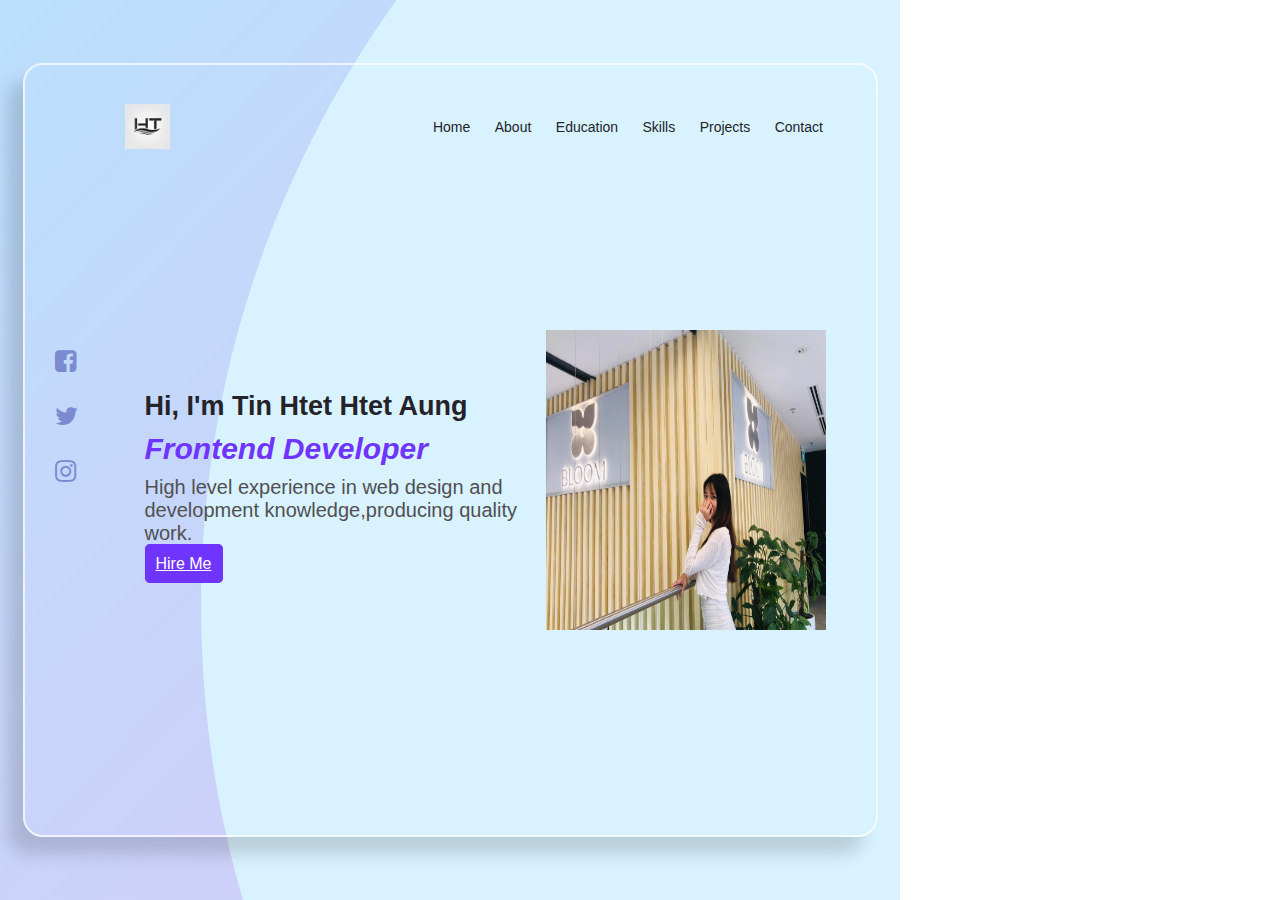
<file: index.html>
<!DOCTYPE html>
<html lang="en">
<head>
    <meta charset="UTF-8">
    <meta http-equiv="X-UA-Compatible" content="IE=edge">
    <meta name="viewport" content="width=device-width, initial-scale=1.0">
    <title>Portfolio</title>
    <link rel="stylesheet" href="portfolio.css">
    <link rel="stylesheet" href="https://cdn.jsdelivr.net/npm/bootstrap@5.3.2/dist/css/bootstrap.min.css" integrity="sha384-T3c6CoIi6uLrA9TneNEoa7RxnatzjcDSCmG1MXxSR1GAsXEV/Dwwykc2MPK8M2HN" crossorigin="anonymous">
    <link rel="stylesheet" href="https://cdnjs.cloudflare.com/ajax/libs/font-awesome/4.7.0/css/font-awesome.min.css">
</head>
<body>
    <div class="container">

        <div class="box">
            <nav>
                <icon class="logo"><img class="rounded-circle" src="htetlogo.jpg"style="width:45px;height:45px;" ></icon>
                <ul>
                    <li><a href="index.html">Home</a></li>
                    <li><a href="about.html">About</a></li>
                    <li><a href="edu.html">Education</a></li>
                    <li><a href="skill.html">Skills</a></li>
                    <li><a href="project.html">Projects</a></li>
                    <li><a href="contact.html">Contact</a></li>
                </ul>
            </nav>
            <div class="contains">
                <div class="section-1">
                    <h1>Hi, I'm Tin Htet Htet Aung</h1>
                    <div><h3 style="font-weight: bold;font-style: italic; ">Frontend Developer</h3></div>
                    <p>High level experience in web design and
                        development knowledge,producing quality work.</p>
                    <a class="btn" href="" style="padding: 10px;margin: 10px 0px;" >Hire Me</a>
                </div>

                <div class="section-2">
                    <img class="rounded-circle" src="portfolio.jpg">
                </div>

                <div class="section-3">
                    <a href="#"><i class="fa fa-facebook-square"></i></a>
                    <a href="#"><i class="fa fa-twitter"></i></a>
                    <a href="#"><i class="fa fa-instagram"></i></a>
                </div>

            </div>
        </div>
    </div>
</body>
</html>
</file>
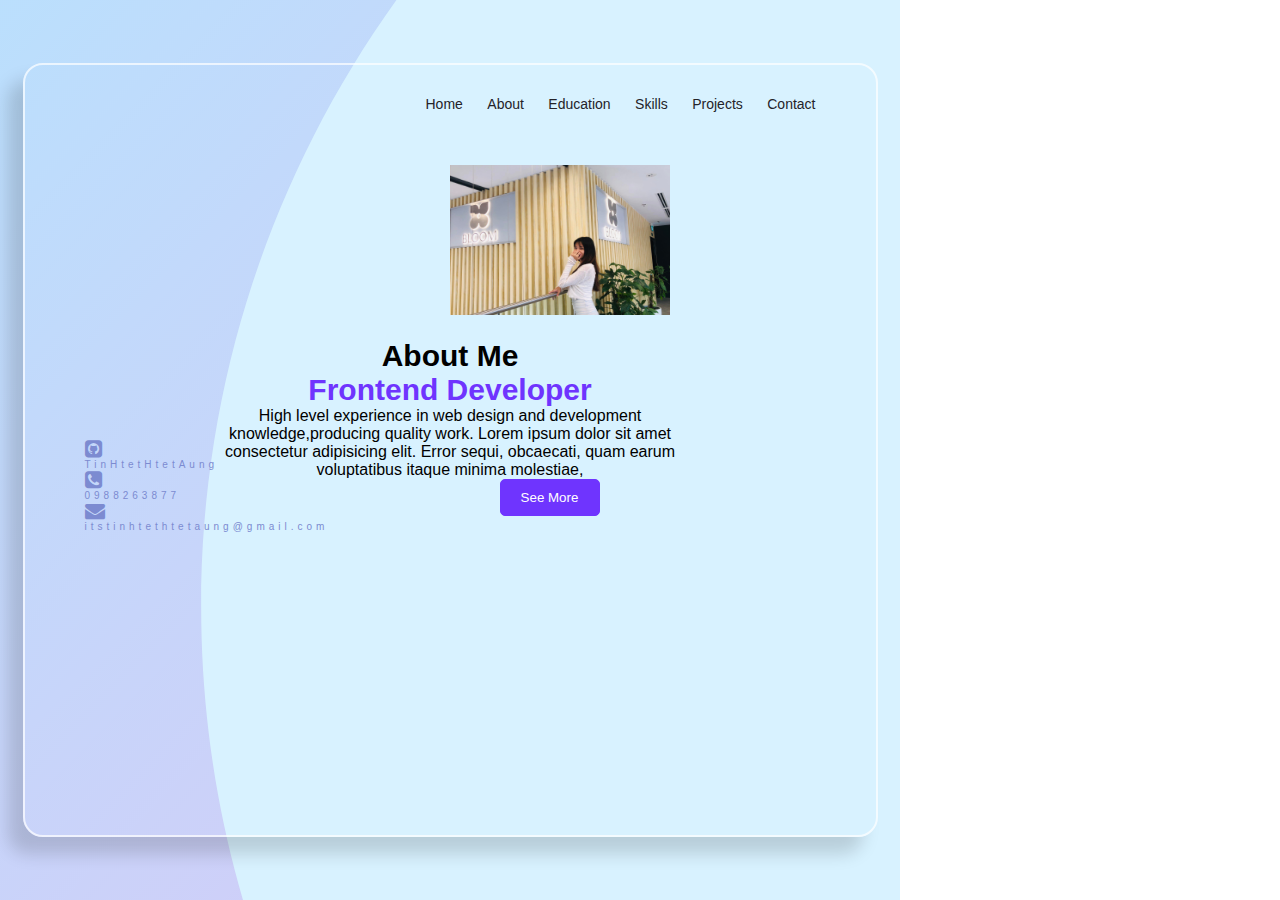
<file: about.html>
<!DOCTYPE html>
<html lang="en">
<head>
    <meta charset="UTF-8">
    <meta name="viewport" content="width=device-width, initial-scale=1.0">
    <title>Document</title>
    <link rel="stylesheet" href="about.css">
    
    <link rel="stylesheet" href="https://cdnjs.cloudflare.com/ajax/libs/font-awesome/4.7.0/css/font-awesome.min.css">
    <link rel="stylesheet" href="https://cdn.jsdelivr.net/npm/bootstrap@5.3.2/dist/css/bootstrap.min.css" integrity="sha384-T3c6CoIi6uLrA9TneNEoa7RxnatzjcDSCmG1MXxSR1GAsXEV/Dwwykc2MPK8M2HN" crossorigin="anonymous">

</head>
<body>
    <div class="container">
        <div class="box" style="padding: 100px 200px;">
            <nav>
                <ul>
                    <li><a href="index.html">Home</a></li>
                    <li><a href="about.html">About</a></li>
                    <li><a href="edu.html">Education</a></li>
                    <li><a href="skill.html">Skills</a></li>
                    <li><a href="project.html">Projects</a></li>
                    <li><a href="contact.html">Contact</a></li>
                </ul>
            </nav>
            <div class="icon">
                <i class="fa fa-github-square"></i><span>TinHtetHtetAung</span>
                    <i class="fa fa-phone-square"></i><span>0988263877</span>
                    <i class="fa fa-envelope"></i> <span>itstinhtethtetaung@gmail.com</span>
            </div>  
            <img src="portfolio.jpg" class="rounded-circle" style="width: 220px;height: 150px;">               
            <h1 style="font-size: 30px;text-align: center; ">About Me</h1>
            <h3 style="font-size: 30px;color: #6f34fe;text-align: center;">Frontend Developer</h3>
            <p style="text-align: center;">High level experience in web design and
                development knowledge,producing quality work.
            Lorem ipsum dolor sit amet consectetur adipisicing elit. Error sequi, obcaecati, quam earum voluptatibus itaque minima molestiae,</p>
                <button style="padding: 10px;width: 100px;margin-left: 275px;border-radius: 5px;">See More</button>
                 
    </div>    
</body>
</html>
</file>
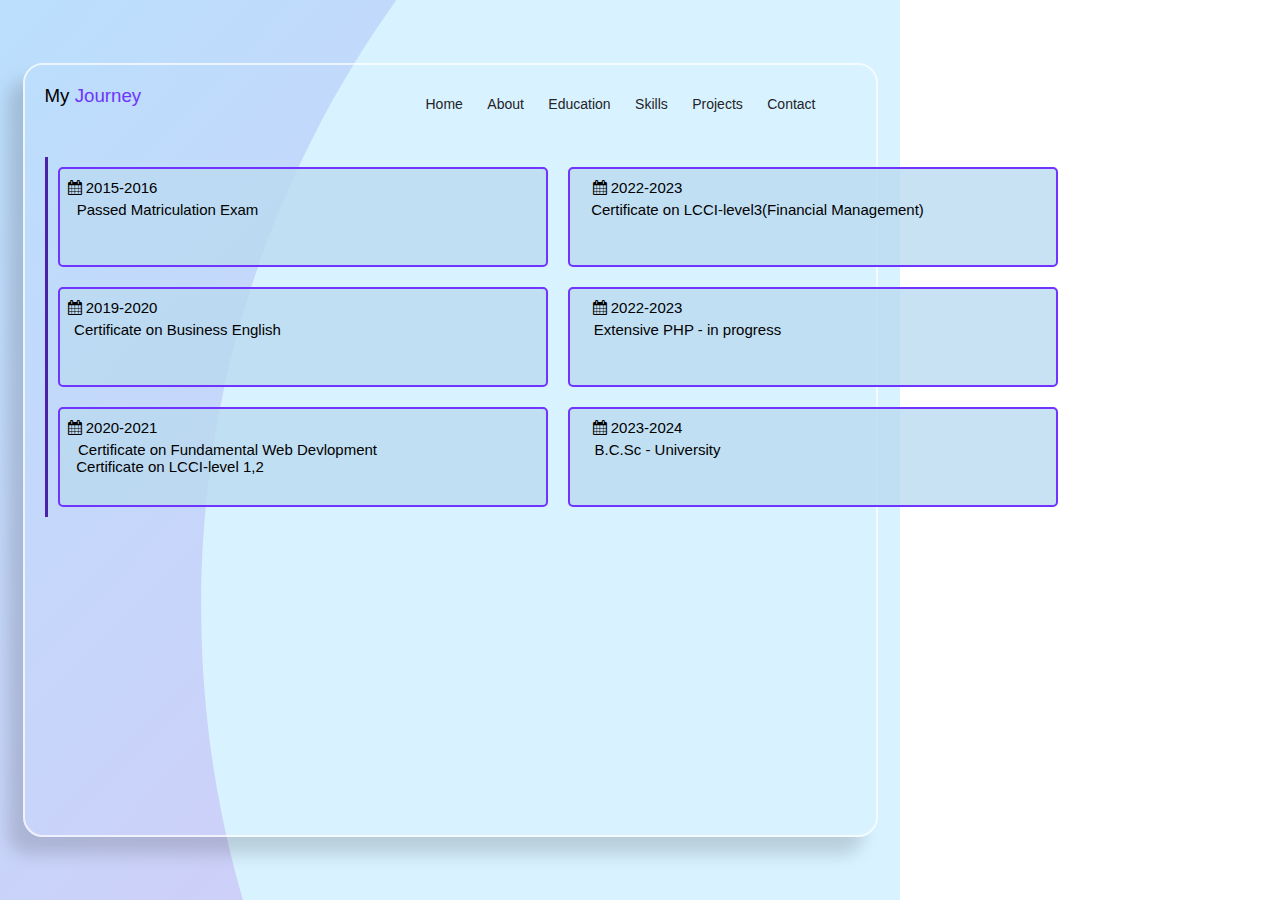
<file: edu.html>
<!DOCTYPE html>
<html lang="en">
<head>
    <meta charset="UTF-8">
    <meta name="viewport" content="width=device-width, initial-scale=1.0">
    <title>Document</title>
    <link rel="stylesheet" href="edu.css">
    <link rel="stylesheet" href="https://cdnjs.cloudflare.com/ajax/libs/font-awesome/4.7.0/css/font-awesome.min.css">
    <link rel="stylesheet" href="https://cdn.jsdelivr.net/npm/bootstrap@5.3.2/dist/css/bootstrap.min.css" integrity="sha384-T3c6CoIi6uLrA9TneNEoa7RxnatzjcDSCmG1MXxSR1GAsXEV/Dwwykc2MPK8M2HN" crossorigin="anonymous">
</head>
<body>
    <div class="container">
        <div class="box">
            <nav>
                <ul>
                    <li><a href="index.html">Home</a></li>
                    <li><a href="about.html">About</a></li>
                    <li><a href="edu.html">Education</a></li>
                    <li><a href="skill.html">Skills</a></li>
                    <li><a href="project.html">Projects</a></li>
                    <li><a href="contact.html">Contact</a></li>
                </ul>
            </nav> 
                <h3>My <span style="color:#6f34fe;">Journey</span></h3>
                <div class="content" style="margin-top: 50px;border-left-style: inset; border-left-color: #6f34fe;">
                    <div>
                        <span style="margin-right: 380px;"><i class="fa fa-calendar"></i>&nbsp;2015-2016</span>
                        <p style="margin-right: 270px; padding-top: 5px;">Passed Matriculation Exam </p>
                    </div>
                    <div><span style="margin-right: 350px;"><i class="fa fa-calendar"></i>&nbsp;2022-2023</span>
                        <p style="margin-right: 110px; padding-top: 5px;">Certificate on LCCI-level3(Financial Management)</p>
                    </div>
                    <div><span style="margin-right: 380px;"><i class="fa fa-calendar"></i>&nbsp;2019-2020</span>
                        <p style="margin-right: 250px;padding-top: 5px;">Certificate on Business English</p>
                    </div>               
                    <div><span style="margin-right: 350px;"><i class="fa fa-calendar"></i>&nbsp;2022-2023</span>
                        <p style="margin-right: 250px; padding-top: 5px;">Extensive PHP - in progress</p>
                    </div>
                    <div><span style="margin-right: 380px;"><i class="fa fa-calendar"></i>&nbsp;2020-2021</span>
                        <p style="margin-right:150px;padding-top: 5px;"> Certificate on Fundamental Web Devlopment<br>
                            <span style="margin-right:130px;margin-left: 15px;">Certificate on LCCI-level 1,2</span> </p>
                    </div>
                    <div><span style="margin-right: 350px;"><i class="fa fa-calendar"></i>&nbsp;2023-2024</span>
                        <p style="margin-right: 310px;padding-top: 5px;">B.C.Sc - University</p>
                    </div>
                </div>
        </div>
    </div>
    
</body>
</html>
</file>
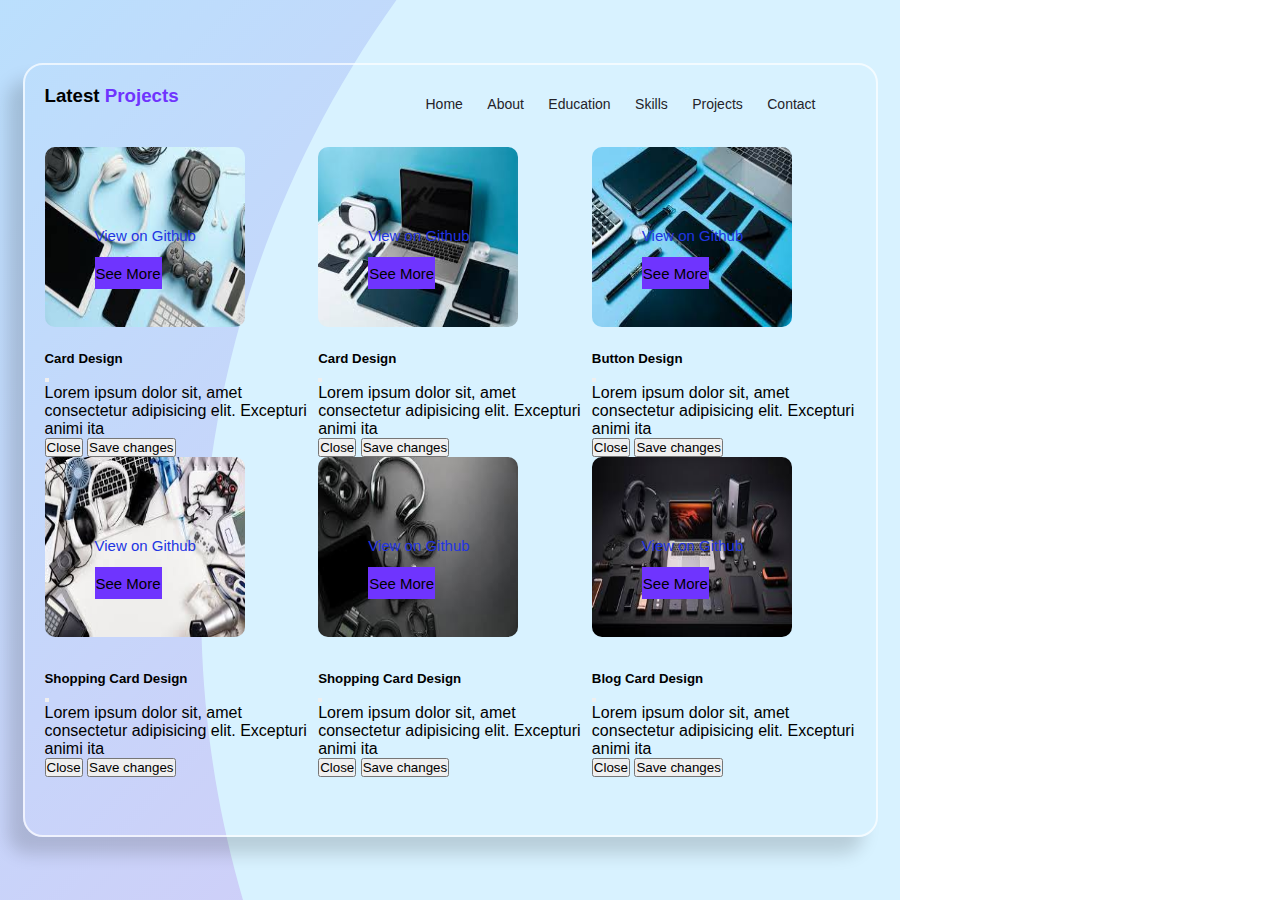
<file: project.html>
<!DOCTYPE html>
<html lang="en">
<head>
    <meta charset="UTF-8">
    <meta name="viewport" content="width=device-width, initial-scale=1.0">
    <title>Projects</title>
    <link rel="stylesheet" href="project.css">
    <link rel="stylesheet" href="https://cdn.jsdelivr.net/npm/bootstrap@5.3.2/dist/css/bootstrap.min.css" integrity="sha384-T3c6CoIi6uLrA9TneNEoa7RxnatzjcDSCmG1MXxSR1GAsXEV/Dwwykc2MPK8M2HN" crossorigin="anonymous">
    <link rel="stylesheet" href="https://cdnjs.cloudflare.com/ajax/libs/font-awesome/4.7.0/css/font-awesome.min.css">
    <script src="https://cdn.jsdelivr.net/npm/bootstrap@5.3.3/dist/js/bootstrap.bundle.min.js" integrity="sha384-YvpcrYf0tY3lHB60NNkmXc5s9fDVZLESaAA55NDzOxhy9GkcIdslK1eN7N6jIeHz" crossorigin="anonymous"></script>

</head>
<body>
    <div class="container">
        <div class="box">
            <nav>
                <ul>
                    <li><a href="index.html">Home</a></li>
                    <li><a href="about.html">About</a></li>
                    <li><a href="edu.html">Education</a></li>
                    <li><a href="skill.html">Skills</a></li>
                    <li><a href="project.html">Projects</a></li>
                    <li><a href="contact.html">Contact</a></li>
                </ul>
            </nav>
            <h3>Latest <span style="color: #6f34fe ;">Projects</span></h3>
            <div class="content1">
                <div class="img-box" style="position: relative;">
                    <a href="https://github.com/kaguraZee/cookingcard" style="position: absolute;font-size: 15px; top: 120px;left: 50px;color: rgb(34, 53, 226);text-decoration: none;">View on Github</a>

                    <img src="projects.jpg" style="width: 200px; height: 180px;">
                <!-- Button trigger modal -->
                    <button style="height: 3rem;height: 2rem;position: absolute;top: 150px;left: 50px;background-color: #6f34fe;
                    border: 1px solid #6f34fe;padding: 5px auto;font-size: 15px;" type="button" class="btn btn-primary" data-bs-toggle="modal" data-bs-target="#exampleModal">
                        See More
                    </button>
                    
                    <div class="modal fade" id="exampleModal" tabindex="-1" aria-labelledby="exampleModalLabel" aria-hidden="true">
                        <div class="modal-dialog">
                        <div class="modal-content">
                            <div class="modal-header">
                            <h5 class="modal-title" id="exampleModalLabel">Card Design</h5>
                            <button type="button" class="btn-close" data-bs-dismiss="modal" aria-label="Close"></button>
                            </div>
                            <div class="modal-body">
                            <p>Lorem ipsum dolor sit, amet consectetur adipisicing elit. Excepturi animi ita</p>
                            </div>
                            <div class="modal-footer">
                            <button type="button" class="btn btn-secondary" data-bs-dismiss="modal">Close</button>
                            <button type="button" class="btn btn-primary">Save changes</button>
                            </div>
                        </div>
                        </div>
                    </div>
                </div>
                <div class="img-box" style="position: relative;">
                    <a href="https://github.com/kaguraZee/gridcard" style="position: absolute;font-size: 15px; top: 120px;left: 50px;color: rgb(34, 53, 226);text-decoration: none;">View on Github</a>

                    <img src="projects1.jpg" style="width: 200px; height:  180px;">

                <!-- Button trigger modal -->
                    <button style="height: 3rem;height: 2rem;position: absolute;top: 150px;left: 50px;background-color: #6f34fe;
                    border: 1px solid #6f34fe;padding: 5px auto;font-size: 15px;" type="button" class="btn btn-primary" data-bs-toggle="modal" data-bs-target="#exampleModal">
                        See More
                    </button>
                    
                    <div class="modal fade" id="exampleModal" tabindex="-1" aria-labelledby="exampleModalLabel" aria-hidden="true">
                        <div class="modal-dialog">
                        <div class="modal-content">
                            <div class="modal-header">
                            <h5 class="modal-title" id="exampleModalLabel">Card Design</h5>
                            <button type="button" class="btn-close" data-bs-dismiss="modal" aria-label="Close"></button>
                            </div>
                            <div class="modal-body">
                            <p>Lorem ipsum dolor sit, amet consectetur adipisicing elit. Excepturi animi ita</p>
                            </div>
                            <div class="modal-footer">
                            <button type="button" class="btn btn-secondary" data-bs-dismiss="modal">Close</button>
                            <button type="button" class="btn btn-primary">Save changes</button>
                            </div>
                        </div>
                        </div>
                    </div>
                </div>
                <div class="img-box" style="position: relative;">
                    <a href="https://github.com/kaguraZee/button" style="position: absolute;font-size: 15px; top: 120px;left: 50px;color: rgb(34, 53, 226);text-decoration: none;">View on Github</a>
                    <img src="pro.jpg" style="width: 200px; height:  180px;">

                <!-- Button trigger modal -->
                    <button style="height: 3rem;height: 2rem;position: absolute;top: 150px;left: 50px;background-color: #6f34fe;
                    border: 1px solid #6f34fe;padding: 5px auto;font-size: 15px;" type="button" class="btn btn-primary" data-bs-toggle="modal" data-bs-target="#exampleModal">
                        See More
                    </button>
                    
                    <div class="modal fade" id="exampleModal" tabindex="-1" aria-labelledby="exampleModalLabel" aria-hidden="true">
                        <div class="modal-dialog">
                        <div class="modal-content">
                            <div class="modal-header">
                            <h5 class="modal-title" id="exampleModalLabel">Button Design</h5>
                            <button type="button" class="btn-close" data-bs-dismiss="modal" aria-label="Close"></button>
                            </div>
                            <div class="modal-body">
                            <p>Lorem ipsum dolor sit, amet consectetur adipisicing elit. Excepturi animi ita</p>
                            </div>
                            <div class="modal-footer">
                            <button type="button" class="btn btn-secondary" data-bs-dismiss="modal">Close</button>
                            <button type="button" class="btn btn-primary">Save changes</button>
                            </div>
                        </div>
                        </div>
                    </div>
                </div>
            </div>
            <div class="content2">
                <div class="img-box" style="position: relative;">
                    <a href="https://github.com/kaguraZee/productcard4" style="position: absolute;font-size: 15px; top: 80px;left: 50px;color: rgb(34, 53, 226);text-decoration: none;">View on Github</a>

                    <img src="project2.jpg" style="width: 200px; height:  180px;">

                <!-- Button trigger modal -->
                    <button style="height: 3rem;height: 2rem;position: absolute;top: 110px;left: 50px;background-color: #6f34fe;
                    border: 1px solid #6f34fe;padding: 5px auto;font-size: 15px;" type="button" class="btn btn-primary" data-bs-toggle="modal" data-bs-target="#exampleModal">
                        See More
                    </button>
                    
                    <div class="modal fade" id="exampleModal" tabindex="-1" aria-labelledby="exampleModalLabel" aria-hidden="true">
                        <div class="modal-dialog">
                        <div class="modal-content">
                            <div class="modal-header">
                            <h5 class="modal-title" id="exampleModalLabel">Shopping Card Design</h5>
                            <button type="button" class="btn-close" data-bs-dismiss="modal" aria-label="Close"></button>
                            </div>
                            <div class="modal-body">
                            <p>Lorem ipsum dolor sit, amet consectetur adipisicing elit. Excepturi animi ita</p>
                            </div>
                            <div class="modal-footer">
                            <button type="button" class="btn btn-secondary" data-bs-dismiss="modal">Close</button>
                            <button type="button" class="btn btn-primary">Save changes</button>
                            </div>
                        </div>
                        </div>
                    </div>
                </div>
                <div class="img-box" style="position: relative;">
                    <a href="https://github.com/kaguraZee/productcard6" style="position: absolute;font-size: 15px; top: 80px;left: 50px;color: rgb(34, 53, 226);text-decoration: none;">View on Github</a>

                    <img src="projects3.jpg" style="width: 200px; height:  180px;">

                <!-- Button trigger modal -->
                    <button style="height: 3rem;height: 2rem;position: absolute;top: 110px;left: 50px;background-color: #6f34fe;
                    border: 1px solid #6f34fe;padding: 5px auto;font-size: 15px;" type="button" class="btn btn-primary" data-bs-toggle="modal" data-bs-target="#exampleModal">
                        See More
                    </button>
                    
                    <div class="modal fade" id="exampleModal" tabindex="-1" aria-labelledby="exampleModalLabel" aria-hidden="true">
                        <div class="modal-dialog">
                        <div class="modal-content">
                            <div class="modal-header">
                            <h5 class="modal-title" id="exampleModalLabel">Shopping Card Design</h5>
                            <button type="button" class="btn-close" data-bs-dismiss="modal" aria-label="Close"></button>
                            </div>
                            <div class="modal-body">
                            <p>Lorem ipsum dolor sit, amet consectetur adipisicing elit. Excepturi animi ita</p>
                            </div>
                            <div class="modal-footer">
                            <button type="button" class="btn btn-secondary" data-bs-dismiss="modal">Close</button>
                            <button type="button" class="btn btn-primary">Save changes</button>
                            </div>
                        </div>
                        </div>
                    </div>
                </div>
                <div class="img-box" style="position: relative;">
                    <a href="https://github.com/kaguraZee/blogcard" style="position: absolute;font-size: 15px; top: 80px;left: 50px;color: rgb(34, 53, 226);text-decoration: none;">View on Github</a>

                    <img src="projects5.jpg" style="width: 200px; height:  180px;">

                <!-- Button trigger modal -->
                    <button style="height: 3rem;height: 2rem;position: absolute;top: 110px;left: 50px;background-color: #6f34fe;
                    border: 1px solid #6f34fe;padding: 5px auto;font-size: 15px;" type="button" class="btn btn-primary" data-bs-toggle="modal" data-bs-target="#exampleModal">
                        See More
                    </button>
                    
                    <div class="modal fade" id="exampleModal" tabindex="-1" aria-labelledby="exampleModalLabel" aria-hidden="true">
                        <div class="modal-dialog">
                        <div class="modal-content">
                            <div class="modal-header">
                            <h5 class="modal-title" id="exampleModalLabel">Blog Card Design</h5>
                            <button type="button" class="btn-close" data-bs-dismiss="modal" aria-label="Close"></button>
                            </div>
                            <div class="modal-body">
                            <p>Lorem ipsum dolor sit, amet consectetur adipisicing elit. Excepturi animi ita</p>
                            </div>
                            <div class="modal-footer">
                            <button type="button" class="btn btn-secondary" data-bs-dismiss="modal">Close</button>
                            <button type="button" class="btn btn-primary">Save changes</button>
                            </div>
                        </div>
                        </div>
                    </div>
                </div>
            </div>    
        </div>
    </div>
</body>
</html>
</file>
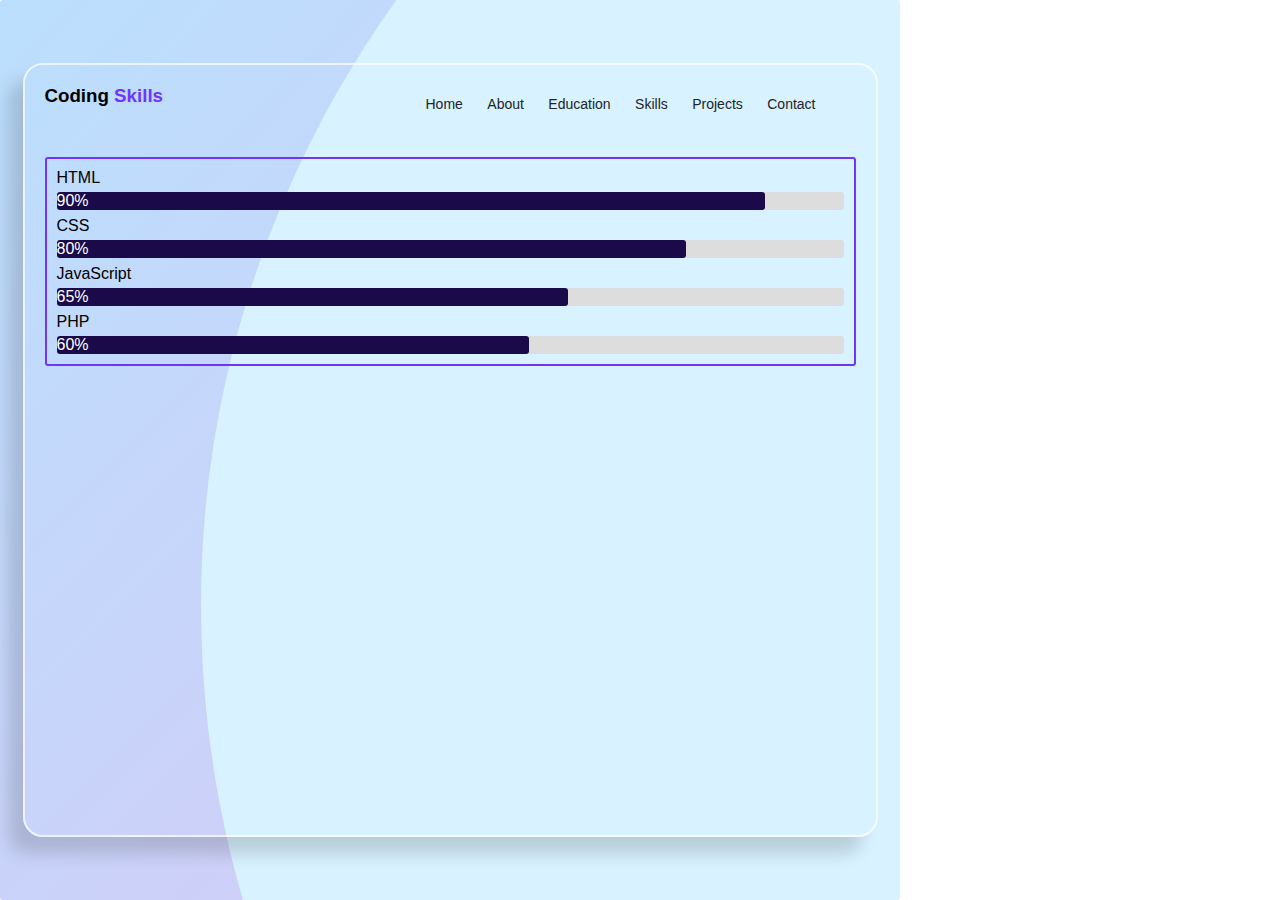
<file: skill.html>
<!DOCTYPE html>
<html lang="en">
<head>
    <meta charset="UTF-8">
    <meta name="viewport" content="width=device-width, initial-scale=1.0">
    <title>Document</title>
    <link rel="stylesheet" href="skill.css">
    <link rel="stylesheet" href="https://cdn.jsdelivr.net/npm/bootstrap@5.3.2/dist/css/bootstrap.min.css" integrity="sha384-T3c6CoIi6uLrA9TneNEoa7RxnatzjcDSCmG1MXxSR1GAsXEV/Dwwykc2MPK8M2HN" crossorigin="anonymous">
<style>
    .skill-container{
        margin-top:50px;
        border: 2px solid #6f34fe;
        padding:10px;
        
    }
    .skill{
        text-align: right;
        padding-top: 10px;
        padding-bottom: 10px;
        color: white;
        position: relative;
    }
    div{
        border-radius:3px;
        
    }
    .container1 {
        width: 100%;
        background-color: #ddd;
}

.html {width: 90%; background-color: rgb(27, 10, 73);}
.css {width: 80%; background-color: rgb(27, 10, 73);}
.js {width: 65%; background-color: rgb(27, 10, 73);}
.php {width: 60%; background-color: rgb(27, 10, 73);}
</style>
</head>
<body>
    <div class="container">
        <div class="box">
            <nav>
                <ul>
                    <li><a href="index.html">Home</a></li>
                    <li><a href="about.html">About</a></li>
                    <li><a href="edu.html">Education</a></li>
                    <li><a href="skill.html">Skills</a></li>
                    <li><a href="project.html">Projects</a></li>
                    <li><a href="contact.html">Contact</a></li>
                </ul>
            </nav>
            <h3>Coding <span style="color: #6f34fe ;">Skills</span></h3>
            <div class="skill-container">
                <p style="margin-bottom:5px;">HTML</p>
                <div class="container1">
                  <div class="skills html"style="color: white;">90%</div>
                </div>
            <p style="margin-bottom:5px;margin-top: 7px;">CSS</p>
            <div class="container1">
              <div class="skills css"style="color: white;">80%</div>
            </div>
            
            <p style="margin-bottom:5px;margin-top: 7px;">JavaScript</p>
            <div class="container1">
              <div class="skills js"style="color: white;">65%</div>
            </div>          
            <p style="margin-bottom:5px;margin-top: 7px;">PHP</p>
            <div class="container1">
                <div class="skills php" style="color: white;">60%</div>
            </div>
              
            </div>
            </div>           
        </div>
    </div> 
</body>
</html>
</file>
<file: portfolio.css>
*{
    padding: 0;
    margin: 0;
    box-sizing: border-box;
    font-family: sans-serif;
    font-size: medium;
    
}
.container{
    height: 100vh;
    width: 100vh;
    position: relative;
    background-image: url(background.png);
    display: flex;
    justify-content: center;
    align-items: center;
}
.container .box{
    height: 86vh;
    width: 95%;
    padding:  20px;  
    z-index: 10;
    display: flex;
    position: relative;
    border-radius: 20px;
    border: 2px solid rgba(255, 255, 255, 0.7);   
    box-shadow: -15px 17px 17px rgba(10, 10, 10, 0.15);
}

.container .box nav{
    height: 7%;
    width: 95%;
    position: absolute;
    display: flex;
    align-items: center;
    justify-content: space-between;
    margin: 15px auto;
    padding: 20px;
}
.container .box nav ul li{
    display: inline-block;
    padding: 0 10px;
    list-style: none;
}
.container .box nav ul li a{
    font-size: 14px;
    font-weight: 400;
    text-decoration: none;
    cursor: pointer;
    color: #242329;
    transition: 0.3s;
}
.container .box nav ul li a:hover{
    color: #7c8bd1;
}
.container .box nav .logo{ 
    font-size: 25px;
    letter-spacing: 2px;
    padding: 0 30px;
    text-decoration: none;
    cursor: pointer;
    color:#242329;
    font-weight: bold;
    margin-top: 5px;
    margin-left: 30px;
    transition: 0.3s;
}
 .logo  a:hover{
    color: #7c8bd1;
}

.container  .contains{
    position: relative;
    display: flex;
    justify-content: space-between;
    align-items: center;
    width: 100%;
    margin-top: 8%;
    padding-left: 80px;
}
.contains .section-1{
    position: relative;
    padding: 0 20px;
    width: 60%;
}
.contains .section-1 h1{
    margin-bottom: 10px;
    font-size: 27px;
    font-weight: bold;
    color: #242329;
}
.contains .section-1 h3{
    color: #6f34fe;
    margin-bottom: 10px;
    font-size: 30px;
}
.contains .section-1 p{
    font-size: 20px;
    color: #505052;
    margin-bottom: 10px;
}
.contains .section-1 .btn{
    padding: 15px 20px;
    background-color: #6f34fe;
    border: 1px solid #6f34fe;
    color: #fff;
    margin-bottom: 10px;
    border-radius: 5px;
    font-weight: 500;
}
.contains .section-1 .btn:hover{
    color: #6f34fe;
    transition: 0.3s;
    background-color: #cdddf3;
    border: 1px solid ;
}
.contains .section-2{
    width: 40%;
    margin-right: 30px;
}
.contains .section-2 img{
    width: 100%;
    height: 300px;
}
.contains .section-3{
    display: flex;
    flex-direction: column;
    gap: 30px;
    position: absolute;
    left: 10px;
    top: 30%;
}
.contains .section-3 a i{
    font-size: 25px;
    cursor: pointer;
    color: #7c8bd1;
    transition: 0.3s;
}
.contains .section-3 i:hover{
    color: #6f34fe;
}
@media only screen and (min-width: 768px){
    .nav{
        display: none;
    }
}
.contains .section-1 h3{
   
  animation-name: example;
  animation-duration: 10s;
  animation-direction: reverse;
}
@keyframes example {
    0%   {color: red;}
    25%  {color: yellow;}
    50%  {color: blue;}
    100% {color: rgb(28, 197, 79);}
  }
  @keyframes ex{
    0%{color:blue;left:0px; top:0px;}
    50%{color:green; left:200px; bottom:200px;}
    100%{color:rgb(26, 179, 158); left:0px; top:0px;}
  }
  .section-1  div{
    position: relative;
    animation-direction: reverse;
    animation-name: ex;
    animation-duration: 4s;
  }
</file>
<file: about.css>
*{
    margin: 0px;
    padding: 0px;
    box-sizing: border-box;
    font-family: sans-serif;
}
.container{
    height: 100vh;
    width: 100vh;
    background-image: url(background.png);
    display: flex;
    justify-content: center;
    align-items: center;
}
.container .box{
    height: 86vh;
    width: 95%;
    padding:  20px;  
    position: relative;
    align-items: center;
    border-radius: 20px;
    border: 2px solid rgba(255, 255, 255, 0.7);   
    box-shadow: -15px 17px 17px rgba(10, 10, 10, 0.15);     
   
}
button{
    padding: 15px 20px;
    position: absolute;
    background-color: #6f34fe;
    border: 1px solid #6f34fe;
    color: #fff;
    font-weight: 500;

}
.box nav ul li {
    display: inline-block;
    padding: 0 10px;
    list-style: none;
    
}
.box nav{
    position: absolute;
    top: 30px;
    right: 50px;
}

.box nav ul li a{
    font-size: 14px;
    font-weight: 400;
    text-decoration: none;
    cursor: pointer;
    color: #242329;
    transition: 0.3s;
}
.box nav ul li a:hover{
    color: #7c8bd1;
}
button:hover{
    color: #6f34fe;
    transition: 0.3s;
    background-color: #cdddf3;
    border: 1px solid ;
}
.box img{
    
    margin-bottom: 20px;
    margin-left: 225px;
}
.icon{
    display: flex;
    flex-direction: column;
    position: absolute;
    left: 30px;
    bottom: 300px;
    font-size: 20px;
    letter-spacing: 4px;
    padding: 0 30px;
    margin-bottom: 3px;
    text-decoration: none;
    cursor: pointer;
    color: #7c8bd1;
    transition: 0.3s;
}

.icon span{
    font-size: 10px;
    letter-spacing: none;
   display: block;
   font-weight: 70px;
}
</file>
<file: edu.css>
*{
    margin: 0px;
    padding: 0px;
    box-sizing: border-box;
    font-family: sans-serif;
}
.container{
    height: 100vh;
    width: 100vh;
    background-image: url(background.png);
    display: flex;
    justify-content: center;
    align-items: center;
}
.container .box{
    height: 86vh;
    width: 95%;
    padding:  20px;  
    position: relative;
    align-items: center;
    border-radius: 20px;
    border: 2px solid rgba(255, 255, 255, 0.7);   
    box-shadow: -15px 17px 17px rgba(10, 10, 10, 0.15);     
   
}
.box nav ul li {
    display: inline-block;
    padding: 0 10px;
    list-style: none;
    
}
.box nav{
    position: absolute;
    top: 30px;
    right: 50px;
}

.box nav ul li a{
    font-size: 14px;
    font-weight: 400;
    text-decoration: none;
    cursor: pointer;
    color: #242329;
    transition: 0.3s;
}
.box nav ul li a:hover{
    color: #7c8bd1;
}
.content{
    display: grid;
    width: 300px;
    grid-template-columns: auto auto ;
    gap: 20px;   
    padding: 10px;
}
.content > div{
    background-color: rgba(186, 218, 240, 0.8);
  text-align: center;
  height: 100px;
  width: 490px;
  padding: 10px 0;
  font-size: 15px;
  border: 2px solid #6f34fe;
  border-radius: 5px;
 
}
h3{
    margin-top: 0;
    margin-bottom: .5rem;
    font-weight: 500;
    line-height: 1.2;
}
</file>
<file: project.css>
*{
    margin: 0px;
    padding: 0px;
    box-sizing: border-box;
    font-family: sans-serif;
}
.container{
    height: 100vh;
    width: 100vh;
    background-image: url(background.png);
    display: flex;
    justify-content: center;
    align-items: center;
}
.container .box{
    height: 86vh;
    width: 95%;
    padding:  20px;  
    position: relative;
    align-items: center;
    border-radius: 20px;
    border: 2px solid rgba(255, 255, 255, 0.7);   
    box-shadow: -15px 17px 17px rgba(10, 10, 10, 0.15);     
   
}
.box nav ul li {
    display: inline-block;
    padding: 0 10px;
    list-style: none;
    
}
.box nav{
    display: flex;
    position: absolute;
    top: 30px;
    right: 50px;
}

.box nav ul li a{
    font-size: 14px;
    font-weight: 400;
    text-decoration: none;
    cursor: pointer;
    color: #242329;
    transition: 0.3s;
}
.box nav ul li a:hover{
    color: #7c8bd1;
}
.content1{
   display: flex;
   flex-direction: row;
   justify-content: center;
   gap: 10px;
   
   
    
}
.content2{
    display: flex;
    flex-direction: row;
    justify-content: center;
    gap: 10px;
    
   
}
.content1 img{
    margin-top: 40px;
    margin-bottom: 20px;
    border-radius: 10px;
    cursor: pointer;
    
    
}
.content2 img{
    margin-bottom: 30px;
    border-radius: 10px;
    cursor: pointer;
    
    
}
.img-box button:hover{
    
    transition: 0.3s;
    background-color: #cdddf3;
    border: 1px solid ;
}
.icon{
    display: flex;
    flex-direction: column;
    position: absolute;
    left: 30px;
    bottom: 300px;
    font-size: 20px;
    letter-spacing: 4px;
    padding: 0 30px;
    margin-bottom: 3px;
    text-decoration: none;
    cursor: pointer;  
    transition: 0.3s;
}
.icon:hover{
    color: #7840fa;
    
}
button:hover{
    background-color:#7c8bd1; ;
}
</file>
<file: skill.css>
*{
    margin: 0px;
    padding: 0px;
    box-sizing: border-box;
    font-family: sans-serif;
}
.container{
    height: 100vh;
    width: 100vh;
    background-image: url(background.png);
    display: flex;
    justify-content: center;
    align-items: center;
}
.container .box{
    height: 86vh;
    width: 95%;
    padding:  20px;  
    position: relative;
    align-items: center;
    border-radius: 20px;
    border: 2px solid rgba(255, 255, 255, 0.7);   
    box-shadow: -15px 17px 17px rgba(10, 10, 10, 0.15);       
}
.box nav ul li {
    display: inline-block;
    padding: 0 10px;
    list-style: none;
    
}
.box nav{
    position: absolute;
    top: 30px;
    right: 50px;
}

.box nav ul li a{
    font-size: 14px;
    font-weight: 400;
    text-decoration: none;
    cursor: pointer;
    color: #242329;
    transition: 0.3s;
}
.box nav ul li a:hover{
    color: #7c8bd1;
}
.container1{
    position: relative;
    animation: fillbar 2.5s;
}
.skill::before{
    position: absolute;
   
}
.skill::after{
    position: absolute;
    transform: translateX(50%) rotate(45deg);

}
@keyframes fillbar{
    from{
        width: 0;
    }
    to{
        width: 100%;
    }
}
</file>
